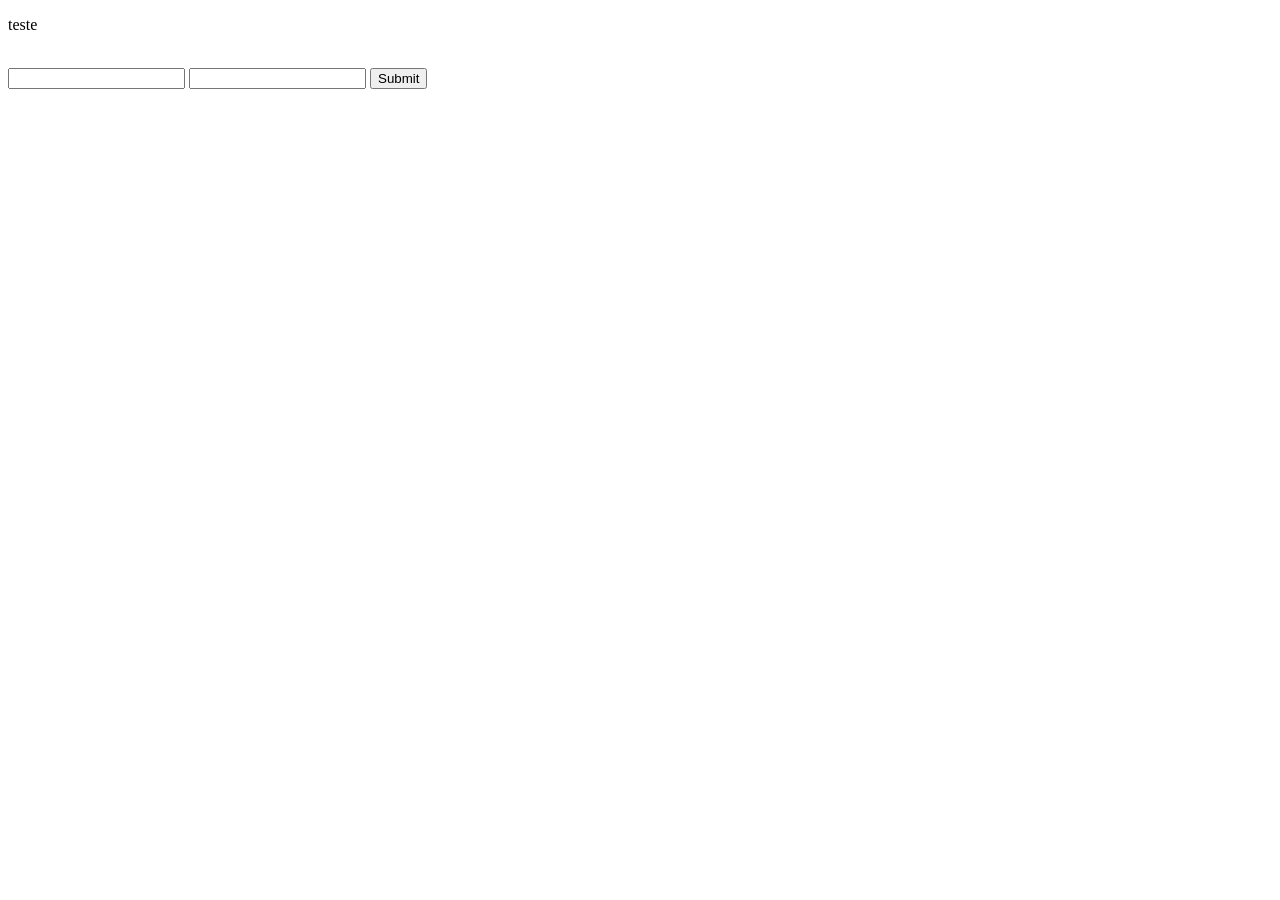
<file: atividadeModulo3/target/classes/templates/index.html>
<!DOCTYPE html>
<html xmlns:th="http://www.thymeleaf.org">
  <head>
    <meta http-equiv="Content-Type" content="text/html" charset="UTF-8" />
    <meta name="viewport" content="width=device-width, initial-scale=1.0" />
    <title>Inicio | LifeCare</title>
    <link rel="stylesheet" th:href="@{/styles/home.css}" />
  </head>
  <body>
    <div class="home-container box">
      <div th:insert="components/navbar.html"></div>
      <main>
        <div class="container-conteudo">
          <div class="doctor-container">
            <p th:text="#{index.text}">teste</p>
            <img class="doctor" th:src="@{/image/doctor.jpg}" />
          </div>
          <div class="filtro_listagem">
            <form id="form" class="filtro" th:action="@{/}" method="GET">
              <input
                type="text"
                class="campo"
                name="area"
                th:placeholder="#{index.area}"
                th:value="*{area}"
              />
              <input
                type="text"
                class="campo"
                name="especialidade"
                th:placeholder="#{index.especialidade}"
                th:value="*{especialidade}"
              />
              <input
                type="submit"
                id="submit"
                class="botao-filtrar"
                th:value="#{index.filtro}"
              />
            </form>
            <div th:insert="components/listaProfissionais.html"></div>
          </div>
        </div>
      </main>
    </div>
  </body>
</html>
</file>
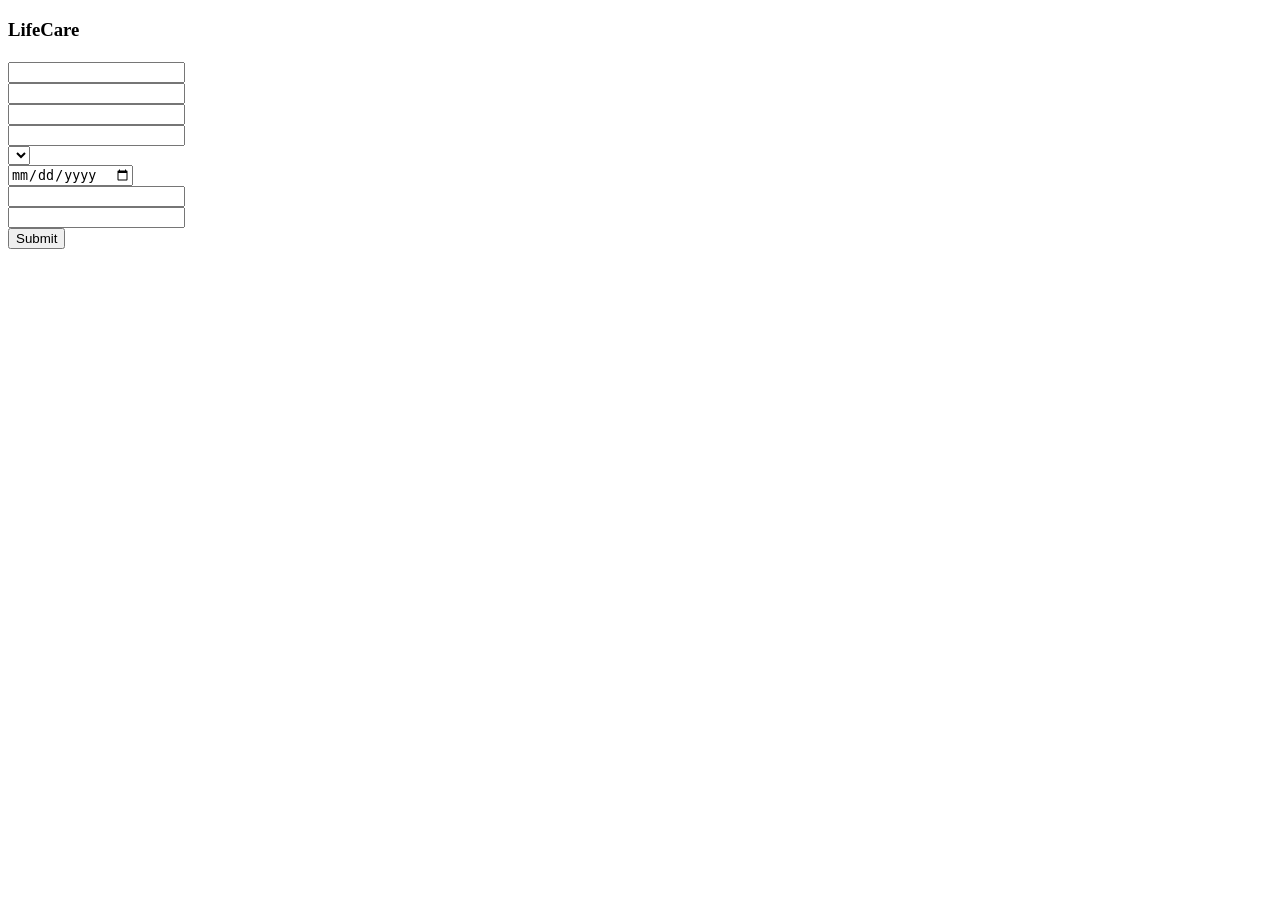
<file: atividadeModulo3/target/classes/templates/cadastroCliente.html>
<!DOCTYPE html>
<html xmlns:th="http://www.thymeleaf.org">
<head>
    <meta http-equiv="Content-Type" content="text/html; charset=UTF-8">
    <meta name="viewport" content="width=device-width, initial-scale=1.0">
    <title th:text="#{cadastro.title}"> LifeCare</title>
    <link rel="stylesheet" th:href="@{/styles/cadastro-cliente.css}" />
<body>
    <nav class="navbar-container">
        <a class="titulo_site" th:href="@{/}"><h3>LifeCare</h3></a>
        <a class="botao-voltar" href="javascript:history.go(-1)">
          <p th:text="#{cadastro.voltar}"></p
        ></a>
    </nav>
    <div class="cadastro-cliente-container">
        <form class="form-cadastro-cliente" th:action="@{/cliente/salvar}" th:object="${cliente}" method="POST" >
            <h1 th:text="#{cadastro.cliente}"></h1>
            <div class="form-cadastro">
                <label for="nome" th:text="#{cadastro.nome}"></label>
                <input class="campo" id="nome" name="nome" type="text" th:field="*{nome}"/>
                <div class="field-erro">
                    <span th:errors="*{nome}"></span>
                </div>
                    
                <label for="email" th:text="#{cadastro.email}"></label>
                <input class="campo" id="email" name="email" type="text" th:field="*{email}"/>

                <div class="field-erro">
                    <span th:errors="*{email}"></span>
                </div>

                <label for="cpf" th:text="#{cadastro.cpf}"></label>
                <input class="campo" id="cpf" name="cpf" type="text" th:field="*{cpf}"/>

                <div class="field-erro">
                    <span th:errors="*{cpf}"></span>
                </div>
                    
                <label for="telefone" th:text="#{cadastro.telefone}"></label>
                <input class="campo" id="telefone" name="telefone" type="text" th:field="*{telefone}"/>

                <div class="field-erro">
                    <span th:errors="*{telefone}"></span>
                </div>

                <label for="sexo" th:text="#{cadastro.sexo}"></label>
                <select class="campo" id="sexo" name="sexo" type="text" th:field="*{sexo}">
                    <option value="" selected hidden th:text="#{cadastro.selecioneSexo}"></option>
                        <option value="masculino" th:text="#{cadastro.masculino}"></option>
                        <option value="feminino" th:text="#{cadastro.feminino}"></option>
                </select>
                <div class="field-erro">
                    <span th:errors="*{sexo}"></span>
                </div>
                    
                <label for="data-nascimento" th:text="#{cadastro.nascimento}"></label>
                <input class="campo" id="data-nascimento" name="dataNascimento" type="date" th:field="*{dataNascimento}"/>

                <div class="field-erro">
                    <span th:errors="*{dataNascimento}"></span>
                </div>

                <label for="senha" th:text="#{cadastro.senha}"></label>
                <input class="campo" id="senha" name="senha" type="password"/>

                <div class="field-erro">
                    <span th:errors="*{senha}"></span>
                </div>
                    
                <label for="confirmarSenha" th:text="#{cadastro.confirmaSenha}"></label>
                <input class="campo" id="confirmarSenha" name="confirmarSenha" type="password"/>
                        
                <div class="field-erro">
                    <span th:text="${confiramarSenhaErro}"></span>
                </div>
            </div>
            <input class="botao" type="submit" name="bOK" th:value="#{cadastro.cadastrar}" />
        </form>
        </div>
    </body>
</html>
</file>
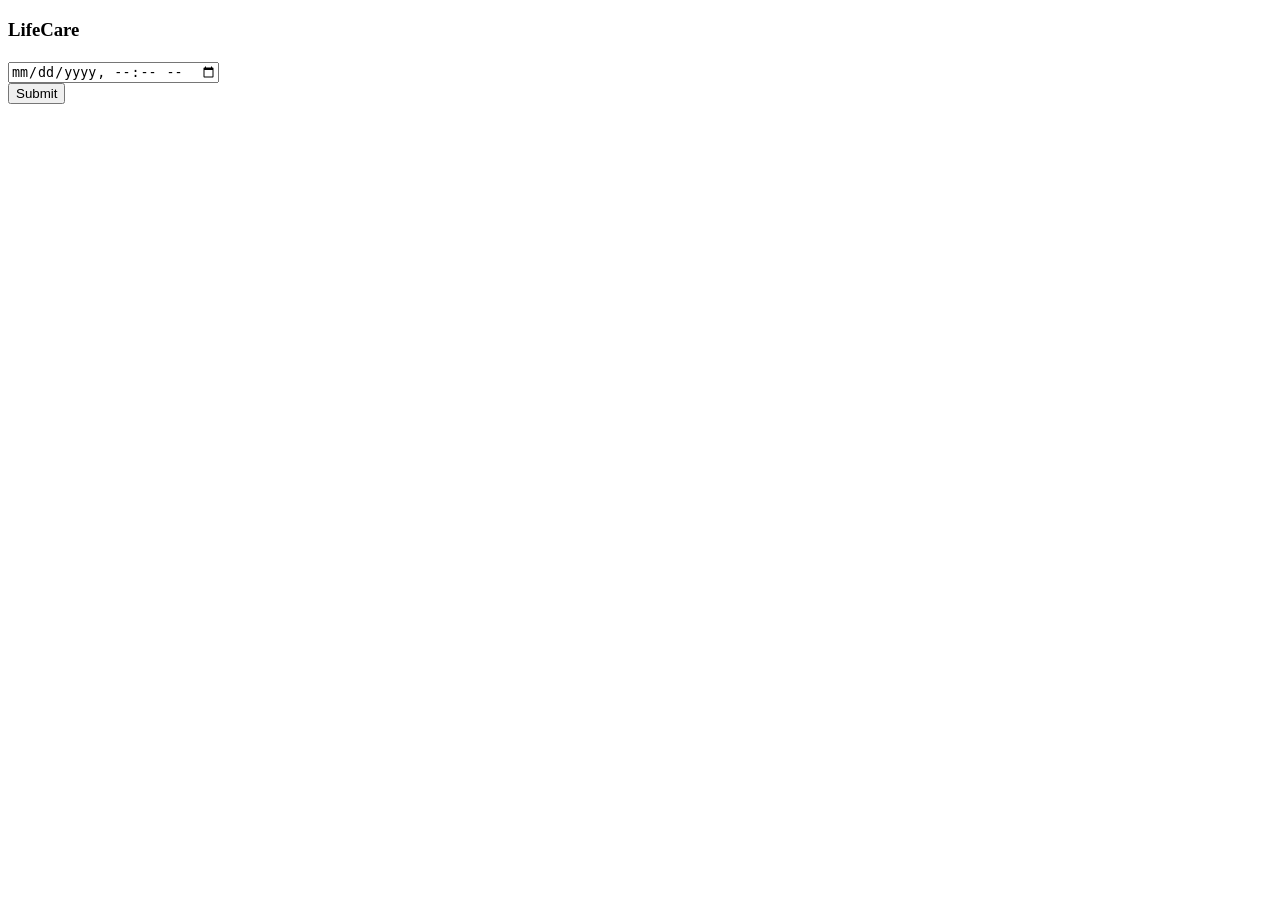
<file: atividadeModulo3/target/classes/templates/cadastroConsulta.html>
<!DOCTYPE html>
<html xmlns:th="http://www.thymeleaf.org">
<head>
    <meta http-equiv="Content-Type" content="text/html; charset=UTF-8">
    <meta name="viewport" content="width=device-width, initial-scale=1.0">
    <title th:text="#{cadastro.title}"> LifeCare</title>
    <link rel="stylesheet" th:href="@{/styles/cadastro-cliente.css}" />
<body>
    <nav class="navbar-container">
        <a class="titulo_site" th:href="@{/}"><h3>LifeCare</h3></a>
        <a class="botao-voltar" href="javascript:history.go(-1)">
          <p th:text="#{cadastro.voltar}"></p
        ></a>
    </nav>
    <div class="cadastro-cliente-container">
        <h1 th:text="*{profissional.nome}"></h1>
        <h1 th:text="*{profissional.getId()}"></h1>
        <h1 th:text="*{cliente.nome}"></h1>

        <form class="form-cadastro-cliente" th:action="@{/consultas/salvar}" th:object="${consulta}" method="POST" >
            <h1 th:text="#{consulta.agendar}"></h1>

            <label for="dataConsulta" th:text="#{consulta.data}"></label>
            <input class="campo" id="dataConsulta" name="dataConsulta" type="datetime-local" th:field="*{dataConsulta}"/>

            <div class="field-erro">
                <span th:errors="*{dataConsulta}"></span>
            </div>

            <input class="botao" type="submit" name="bOK" th:value="#{consulta.agendar}" />

            <input type="hidden" name="id"  th:field="*{id}"/>
            <input type="hidden" name="profissional"  th:field="*{profissional}"/>
            <input type="hidden" name="cliente"  th:field="*{cliente}"/>

            <input type="hidden" name="id_profissional"  th:value="${profissional.getId()}"/>
                
                
        </form>
        </div>
    </body>
</html>
</file>
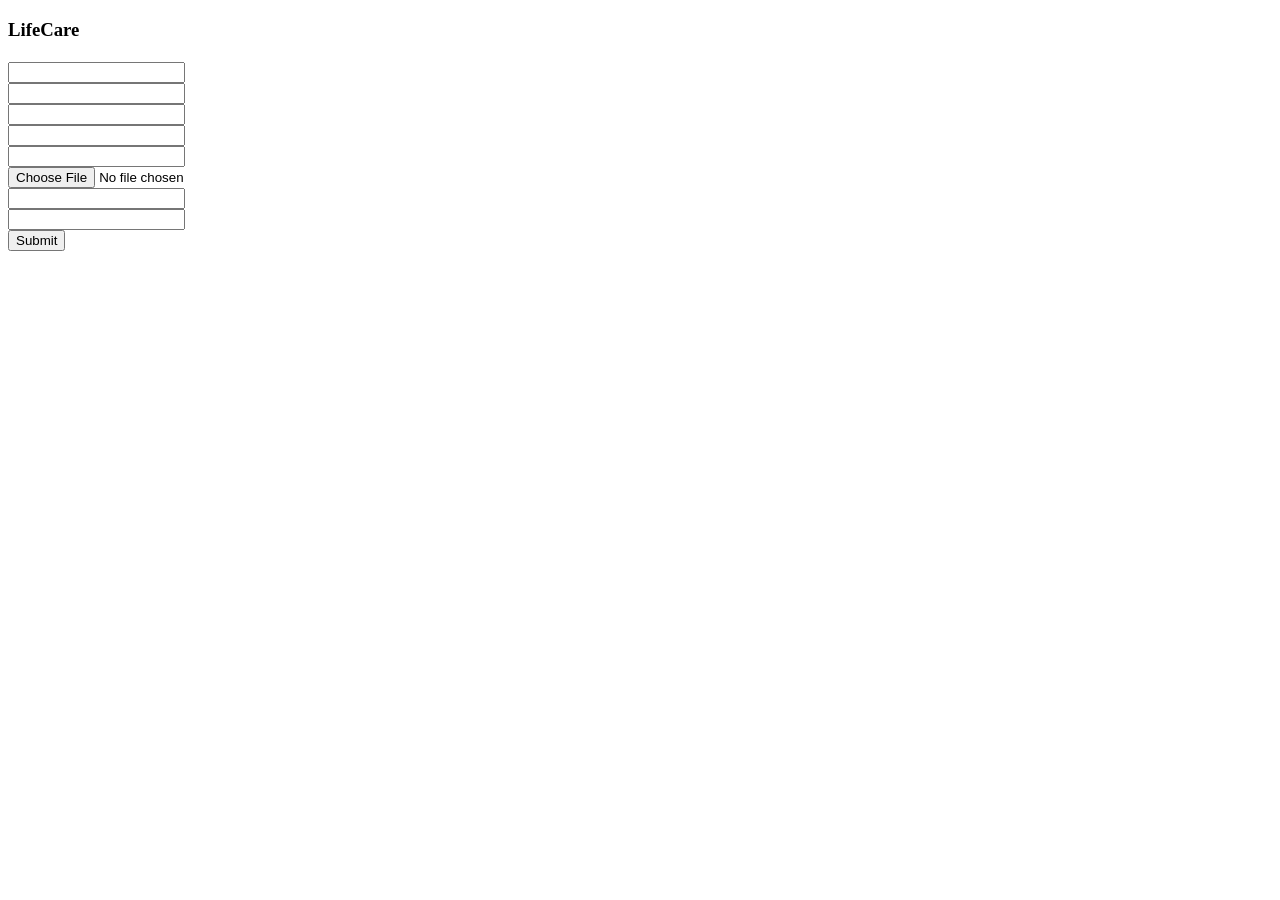
<file: atividadeModulo3/target/classes/templates/cadastroProfissional.html>
<!DOCTYPE html>
<html xmlns:th="http://www.thymeleaf.org">
<head>
    <meta http-equiv="Content-Type" content="text/html; charset=UTF-8">
    <meta name="viewport" content="width=device-width, initial-scale=1.0">
    <title th:text="#{cadastro.title}"> LifeCare</title>
    <link rel="stylesheet" th:href="@{/styles/cadastro-cliente.css}" />
<body>
    <nav class="navbar-container">
        <a class="titulo_site" th:href="@{/}"><h3>LifeCare</h3></a>
        <a class="botao-voltar" href="javascript:history.go(-1)">
          <p th:text="#{cadastro.voltar}"></p
        ></a>
    </nav>
    <div class="cadastro-cliente-container">
        <form class="form-cadastro-cliente" th:action="@{/profissional/salvar}" th:object="${profissional}" method="POST" enctype="multipart/form-data">
            <h1 th:text="#{cadastro.profissional}"></h1>
            <div class="form-cadastro">
                <label for="nome" th:text="#{cadastro.nome}"></label>
                <input class="campo" id="nome" name="nome" type="text" th:field="*{nome}"/>
                <div class="field-erro">
                    <span th:errors="*{nome}"></span>
                </div>
                    
                <label for="email" th:text="#{cadastro.email}"></label>
                <input class="campo" id="email" name="email" type="text" th:field="*{email}"/>

                <div class="field-erro">
                    <span th:errors="*{email}"></span>
                </div>

                <label for="cpf" th:text="#{cadastro.cpf}"></label>
                <input class="campo" id="cpf" name="cpf" type="text" th:field="*{cpf}"/>

                <div class="field-erro">
                    <span th:errors="*{cpf}"></span>
                </div>
                    
                <label for="area" th:text="#{cadastro.area}"></label>
                <input class="campo" id="area" name="area" type="text" th:field="*{area}"/>
                <div class="field-erro">
                    <span th:errors="*{area}"></span>
                </div>

                <label for="especialidade" th:text="#{cadastro.especialidade}"></label>
                <input class="campo" id="especialidade" name="especialidade" type="text" th:field="*{especialidade}"/>
                <div class="field-erro">
                    <span th:errors="*{especialidade}"></span>
                </div>

                <label for="curriculoFile" th:text="#{cadastro.curriculo}"></label>
                    <input type="file" id="curriculoFile" name="curriculoFile" />

                    <div class="field-erro">
                        <span th:text="${curriculoFile}"></span>
                    </div>

                <label for="senha" th:text="#{cadastro.senha}"></label>
                <input class="campo" id="senha" name="senha" type="password"/>

                <div class="field-erro">
                    <span th:errors="*{senha}"></span>
                </div>
                    
                <label for="confirmarSenha" th:text="#{cadastro.confirmaSenha}"></label>
                <input class="campo" id="confirmarSenha" name="confirmarSenha" type="password"/>
                        
                <div class="field-erro">
                    <span th:text="${confiramarSenhaErro}"></span>
                </div>
            </div>
            <input class="botao" type="submit" name="bOK" th:value="#{cadastro.cadastrar}" />
        </form>
        </div>
    </body>
</html>
</file>
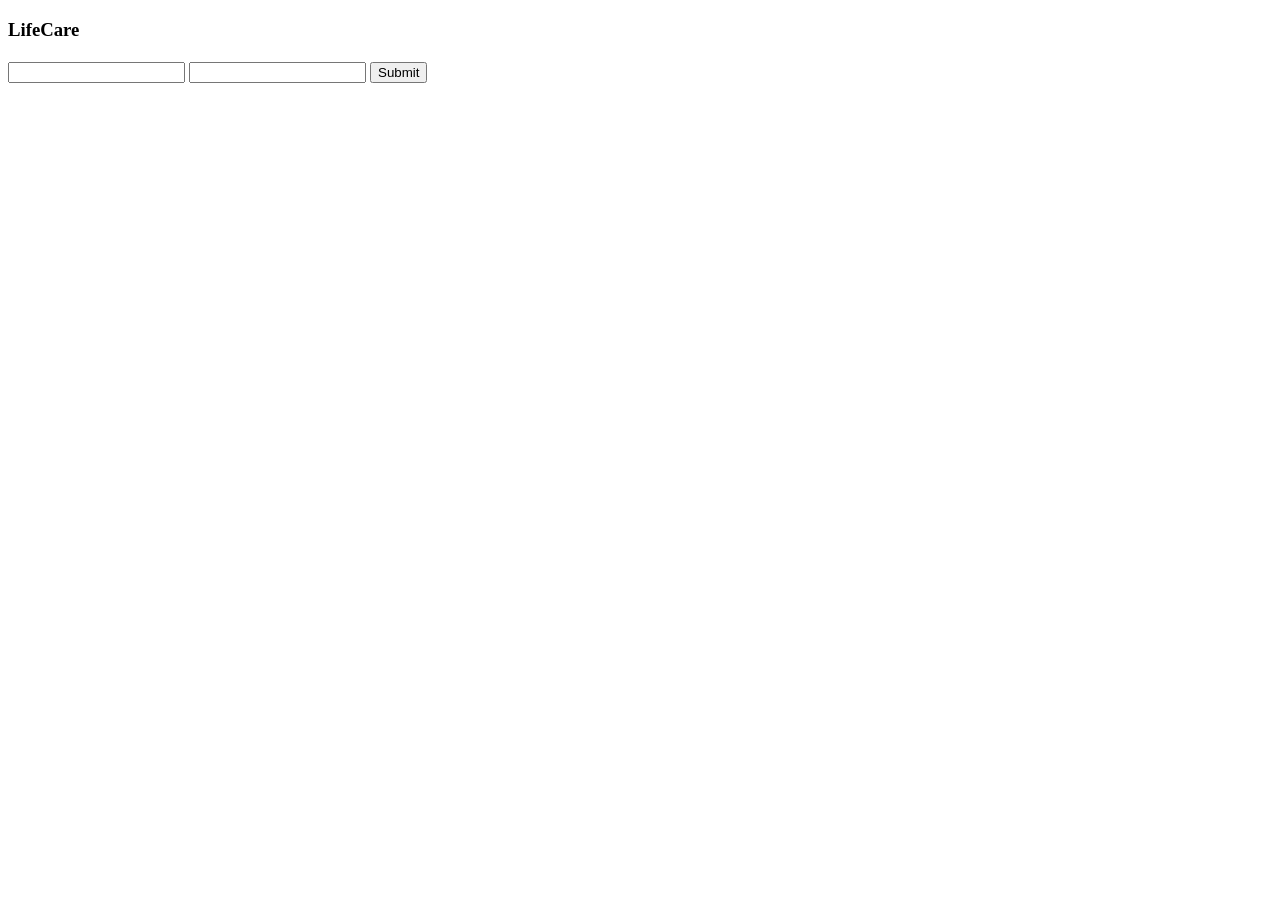
<file: atividadeModulo3/target/classes/templates/login.html>
<!DOCTYPE html>
<html xmlns:th="http://www.thymeleaf.org">
  <head>
    <meta http-equiv="Content-Type" content="text/html; charset=UTF-8" />
    <meta name="viewport" content="width=device-width, initial-scale=1.0" />
    <title th:text="#{login.title}">LifeCare</title>
    <link rel="stylesheet" th:href="@{styles/home.css}" />
    <!-- script para get usuario logado-->
  </head>
  <body>
    <nav class="navbar-container">
      <a class="titulo_site" th:href="@{/}"><h3>LifeCare</h3></a>
      <a class="botao-voltar" href="javascript:history.go(-1)">
        <p th:text="#{cadastro.voltar}"></p
      ></a>
    </nav>
    <div class="login-container box">
      <form class="form-login" th:action="@{/login}" method="POST">
        <h1 th:text="#{login.title}"></h1>
        <input
          type="text"
          id="username"
          name="username"
          class="campo"
          th:placeholder="#{login.email}"
        />
        <input
          type="password"
          id="password"
          name="password"
          class="campo"
          th:placeholder="#{login.senha}"
        />
        <input
          type="submit"
          id="login-submit"
          name="login-submit"
          th:value="#{login.botao}"
        />
        <div th:if="${param.error}">
          <div class="form-erro">
            <span th:text="#{login.error}"></span>
          </div>
        </div>
      </form>
    </div>
  </body>
</html>
</file>
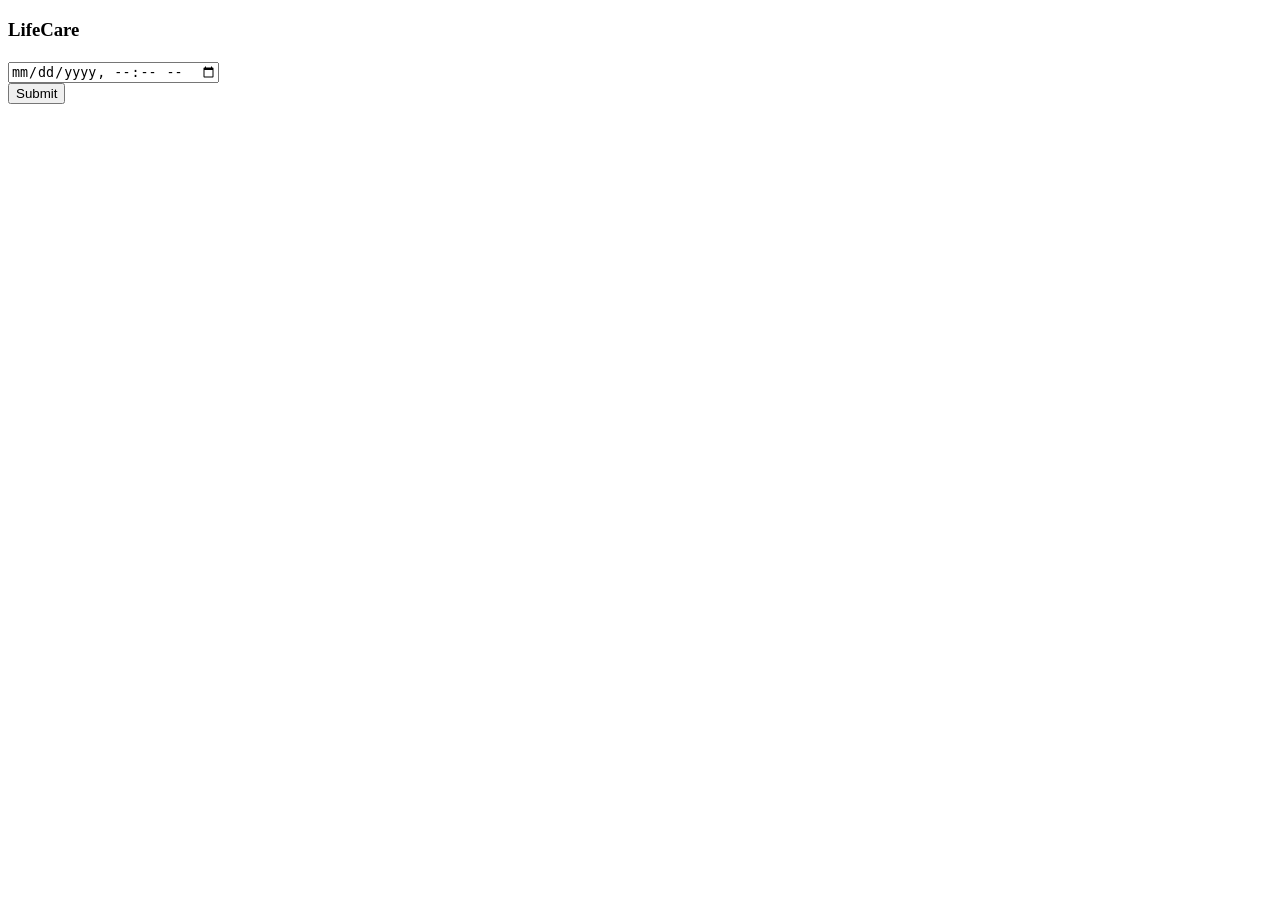
<file: atividadeModulo2/src/main/resources/templates/cadastroConsulta.html>
<!DOCTYPE html>
<html xmlns:th="http://www.thymeleaf.org">
<head>
    <meta http-equiv="Content-Type" content="text/html; charset=UTF-8">
    <meta name="viewport" content="width=device-width, initial-scale=1.0">
    <title th:text="#{cadastro.title}"> LifeCare</title>
    <link rel="stylesheet" th:href="@{/styles/cadastro-cliente.css}" />
<body>
    <nav class="navbar-container">
        <a class="titulo_site" th:href="@{/}"><h3>LifeCare</h3></a>
        <a class="botao-voltar" href="javascript:history.go(-1)">
          <p th:text="#{cadastro.voltar}"></p
        ></a>
    </nav>
    <div class="cadastro-cliente-container">
        <h1 th:text="*{profissional.nome}"></h1>
        <h1 th:text="*{cliente.nome}"></h1>

        <form class="form-cadastro-cliente" th:action="@{/consultas/salvar}" th:object="${consulta}" method="POST" >
            <h1 th:text="#{consulta.agendar}"></h1>

            <label for="dataConsulta" th:text="#{consulta.data}"></label>
            <input class="campo" id="dataConsulta" name="dataConsulta" type="datetime-local" th:field="*{dataConsulta}"/>

            <div class="field-erro">
                <span th:errors="*{dataConsulta}"></span>
            </div>

            <input class="botao" type="submit" name="bOK" th:value="#{consulta.agendar}" />

            <input type="hidden" name="id"  th:field="*{id}"/>
            <input type="hidden" name="profissional"  th:field="*{profissional}"/>
            <input type="hidden" name="cliente"  th:field="*{cliente}"/>

            <input type="hidden" name="id_profissional"  th:value="${profissional.getId()}"/>
                
                
        </form>
        </div>
    </body>
</html>
</file>
